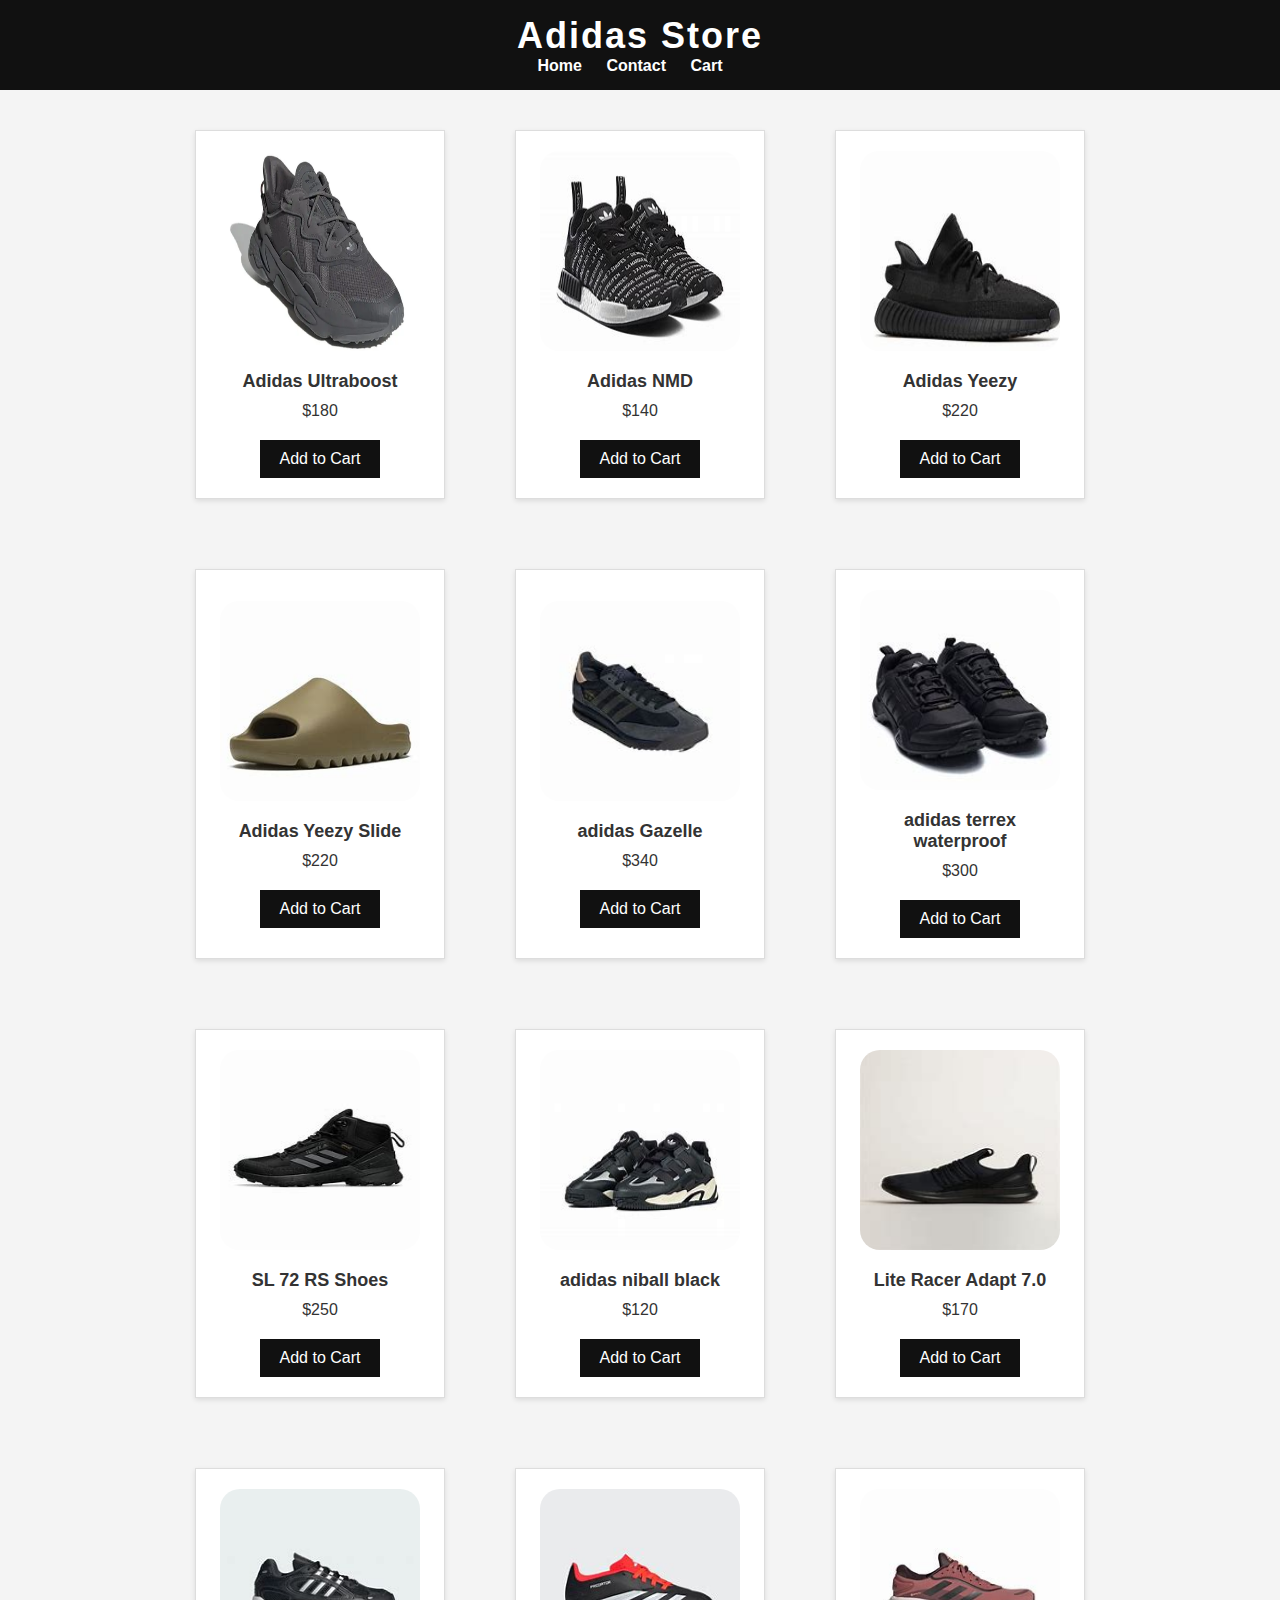
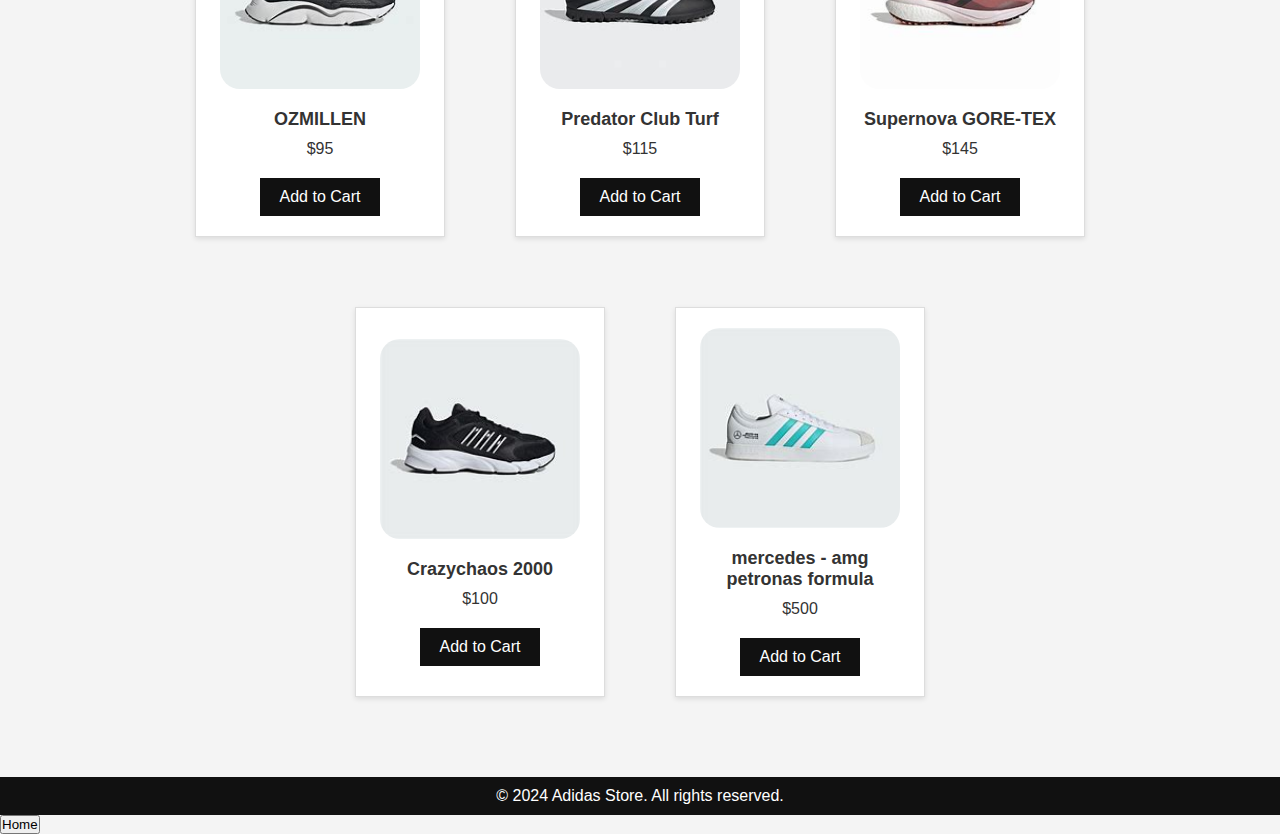
<file: templates/index.html>
<!DOCTYPE html>
<html lang="en">
    <head>
        <meta charset="UTF-8">
        <link type="text/css" rel="stylesheet" href="/static/styles/main.css" />
        <title>Adidas</title>
        <script src="/static/js/cart.js" defer></script> <!-- Linking the external JavaScript file -->
    </head>
    <body>
        <header>
            <div class="logo">
                <h1>Adidas Store</h1>
            </div>
            <nav>
                <ul>
                    <li><a href="#">Home</a></li>
                    <li><a href="#">Contact</a></li>
                    <li><a href="/cart" id="cart-link">Cart</a></li>
                </ul>
            </nav>
        </header>


        <div id="success-message" style="display: none; background-color: #4CAF50; color: white; padding: 10px; border-radius: 5px;">
            You have successfully made your purchase! Thank you for shopping with us.
        </div>

        <script>
            // Function to check the URL for the 'message' query parameter
    function checkSuccessMessage() {
    const urlParams = new URLSearchParams(window.location.search);
    const message = urlParams.get('message');

    if (message === 'success') {
        // Show the success message
        const successMessage = document.getElementById('success-message');
        successMessage.style.display = 'block';
        
        // Hide the message after 3 seconds
        setTimeout(() => {
            successMessage.style.display = 'none';
        }, 3000); // 3000ms = 3 seconds
    }
}

// Call the function when the page loads
checkSuccessMessage();


            // Call the function when the page loads
            checkSuccessMessage();
        </script>
    
        <main>
            <section class="product-gallery">
                <div class="product">
                    <img src="/static/images/adi1.png" alt="Adidas Shoe 1">
                    <h2>Adidas Ultraboost</h2>
                    <p>$180</p>
                    <button class="add-to-cart" data-product="Adidas Ultraboost" data-price="180" data-img="/static/images/adi1.png">Add to Cart</button>
                </div>
                <div class="product">
                    <img src="/static/images/OIP.jfif" alt="Adidas Shoe 2">
                    <h2>Adidas NMD</h2>
                    <p>$140</p>
                    <button class="add-to-cart" data-product="Adidas NMD" data-price="140" data-img="/static/images/OIP.jfif">Add to Cart</button>
                </div>
                <div class="product">
                    <img src="/static/images/OIPI.jfif" alt="Adidas Shoe 3">
                    <h2>Adidas Yeezy</h2>
                    <p>$220</p>
                    <button class="add-to-cart" data-product="Adidas Yeezy" data-price="220" data-img="/static/images/OIPI.jfif">Add to Cart</button>
                </div>
                <div class="product">
                    <img src="/static/images/OIPW.jfif" alt="Adidas Shoe 3">
                    <h2>Adidas Yeezy Slide</h2>
                    <p>$220</p>
                    <button class="add-to-cart" data-product="Adidas Yeezy Slide" data-price="220" data-img="/static/images/OIPW.jfif">Add to Cart</button>
                </div>
                <div class="product">
                    <img src="/static/images/th.jfif" alt="Adidas Shoe 3">
                    <h2>adidas Gazelle</h2>
                    <p>$340</p>
                    <button class="add-to-cart" data-product="adidas Gazelle" data-price="340" data-img="/static/images/th.jfif">Add to Cart</button>
                </div>
                <div class="product">
                    <img src="/static/images/OIPY.jfif" alt="Adidas Shoe 3">
                    <h2>adidas terrex waterproof</h2>
                    <p>$300</p>
                    <button class="add-to-cart" data-product="adidas terrex waterproof" data-price="300" data-img="/static/images/OIPY.jfif">Add to Cart</button>
                </div>
                <div class="product">
                    <img src="/static/images/OIF.jfif" alt="Adidas Shoe 3">
                    <h2>SL 72 RS Shoes</h2>
                    <p>$250</p>
                    <button class="add-to-cart" data-product="SL 72 RS Shoes" data-price="250" data-img="/static/images/OIF.jfif">Add to Cart</button>
                </div>
                <div class="product">
                    <img src="/static/images/OIPQ.jfif" alt="Adidas Shoe 3">
                    <h2>adidas niball black</h2>
                    <p>$120</p>
                    <button class="add-to-cart" data-product="adidas niteball black" data-price="120" data-img="/static/images/OIPQ.jfif">Add to Cart</button>
                </div>    
                <div class="product">
                    <img src="/static/images/OIPM.jfif" alt="Adidas Shoe 3">
                    <h2>Lite Racer Adapt 7.0</h2>
                    <p>$170</p>
                    <button class="add-to-cart" data-product="Lite Racer Adapt 7.0" data-price="170" data-img="/static/images/OIPM.jfif">Add to Cart</button>
                </div>    
                <div class="product">
                    <img src="/static/images/OIPZ.jfif" alt="Adidas Shoe 3">
                    <h2>OZMILLEN</h2>
                    <p>$95</p>
                    <button class="add-to-cart" data-product="OZMILLEN" data-price="95" data-img="/static/images/OIPZ.jfif">Add to Cart</button>
                </div>
                <div class="product">
                    <img src="/static/images/YUPI.jfif" alt="Predator Club Turf">
                    <h2>Predator Club Turf</h2>
                    <p>$115</p>
                    <button class="add-to-cart" data-product="Predator Club Turf" data-price="115" data-img="/static/images/YUPI.jfif">Add to Cart</button>
                </div>
                <div class="product">
                    <img src="/static/images/YUPOZ.jfif" alt="Supernova GORE-TEX">
                    <h2>Supernova GORE-TEX</h2>
                    <p>$145</p>
                    <button class="add-to-cart" data-product="Supernova GORE-TEX" data-price="145" data-img="/static/images/YUPOZ.jfif">Add to Cart</button>
                </div>
                <div class="product">
                    <img src="/static/images/YUPOE.jfif" alt="Crazychaos 2000">
                    <h2>Crazychaos 2000</h2>
                    <p>$100</p>
                    <button class="add-to-cart" data-product="Crazychaos 2000" data-price="100" data-img="/static/images/YUPOE.jfif">Add to Cart</button>
                </div>
                <div class="product">
                    <img src="/static/images/YUPOQ.jfif" alt="Crazychaos 2000">
                    <h2>mercedes - amg petronas formula </h2>
                    <p>$500</p>
                    <button class="add-to-cart" data-product="mercedes - amg petronas formula " data-price="500" data-img="/static/images/YUPOQ.jfif">Add to Cart</button>
                </div>
            </section>
        </main>
    
        <!-- Cart Section - Fixed to the right side -->
        <section id="cart-section" hidden>
            <h2>Your Cart</h2>
            <ul id="cart-items"></ul>
            <p id="total-price">Total: $0</p>
            <button id="checkout-btn" onclick="checkout()">Proceed to Checkout</button>
            <button id="empty-cart-btn" onclick="emptyCart()">Empty Cart</button>
        </section>
    
        <footer>
            <p>&copy; 2024 Adidas Store. All rights reserved.</p>
        </footer>

        <script src="/static/js/cart.js"></script>


        <button onclick="goHome()">Home</button>

        <script>
            // Функція для переходу на головну сторінку з кросівками
            function goHome() {
                window.location.href = "index.html"; // Заміни на правильний шлях до головної сторінки
            }
    
            // Функція для чекауту
            function checkout() {
                alert('Proceeding to checkout...');
                // Можеш додати редирект або обробку чекауту тут
            }
    
            // Функція для очищення кошика
            function emptyCart() {
                document.cookie = "cart=;expires=Thu, 01 Jan 1970 00:00:00 UTC;path=/"; // Видалити cookie кошика
                displayCart(); // Оновити відображення кошика
            }
    
            // Завантаження і відображення кошика при завантаженні сторінки
            function displayCart() {
                // Тут логіка для відображення кошика
            }
    
            displayCart(); // Викликаємо функцію для відображення кошика
        </script>
    

    </body>
</html>
</file>
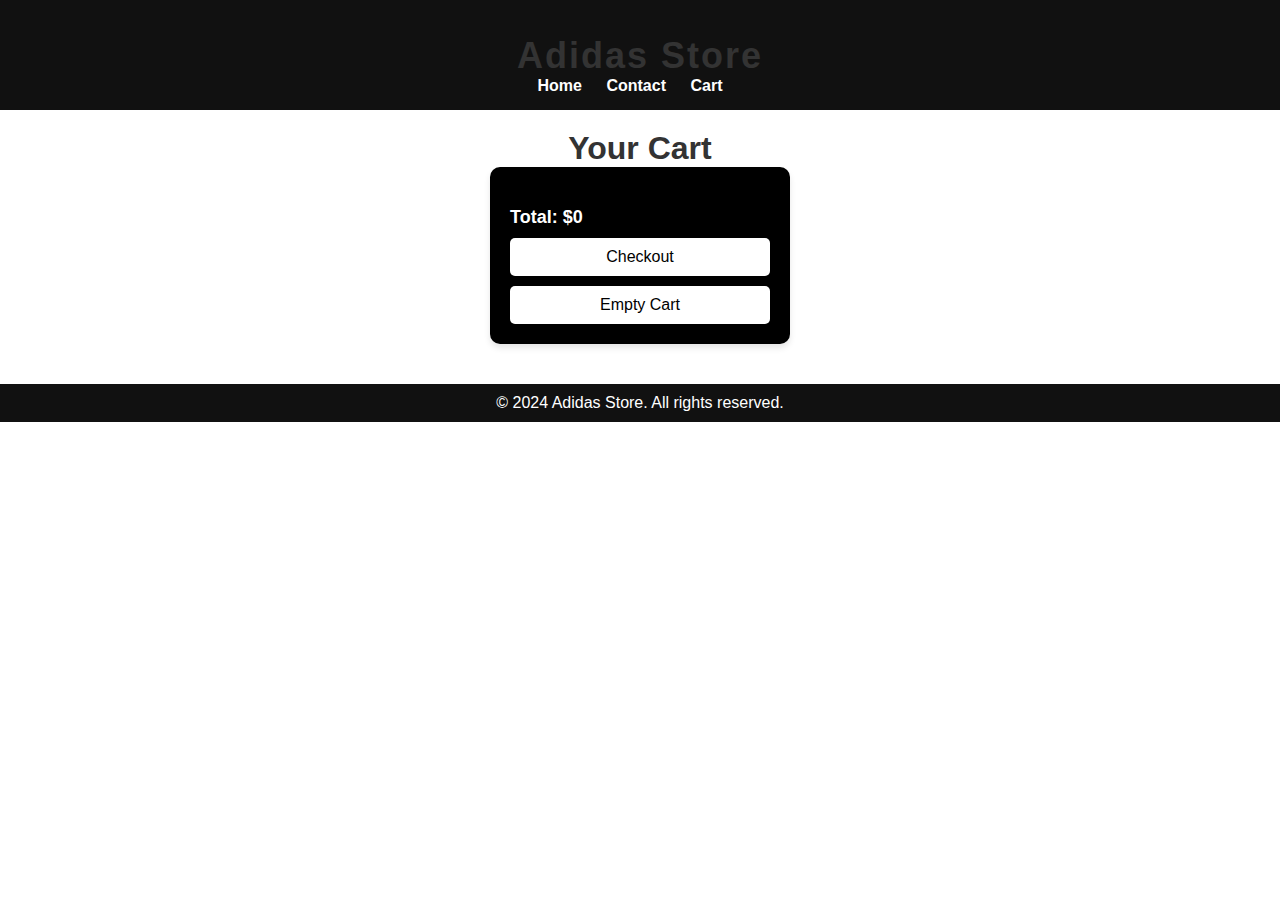
<file: templates/cart.html>
<!DOCTYPE html>
<html lang="en">
<head>
    <meta charset="UTF-8">
    <meta name="viewport" content="width=device-width, initial-scale=1.0">
    <title>Your Cart</title>

    <link rel="stylesheet" href="/static/styles/main.css">
</head>
<body>
    <header>
        <div class="logo">
            <h1>Adidas Store</h1>
        </div>
        <nav>
            <ul>
                <li><a href="/">Home</a></li>
                <li><a href="#">Contact</a></li>
                <li><a href="/cart" id="cart-link">Cart</a></li>
            </ul>
        </nav>
    </header>
<html lang="en">
<head>
    <meta charset="UTF-8">
    <meta name="viewport" content="width=device-width, initial-scale=1.0">
    <title>Your Cart</title>
    <style>
        body {
            font-family: Arial, sans-serif;
            background-color: #fff;
            color: #333;
            margin: 0;
            padding: 0;
        }

        h1 {
            text-align: center;
            margin-top: 20px;
            color: #333;
        }

        #cart-section {
            width: 300px;
            margin: 0 auto;
            padding: 20px;
            background-color: #000;
            color: #fff;
            border-radius: 10px;
            box-shadow: 0 4px 6px rgba(0, 0, 0, 0.1);
        }

        #cart-items {
            list-style-type: none;
            padding: 0;
            margin-bottom: 20px;
        }

        #cart-items li {
            border-bottom: 1px solid #444;
            padding: 10px 0;
        }

        #total-price {
            font-weight: bold;
            font-size: 18px;
        }

        button {
            background-color: #fff;
            color: #000;
            border: none;
            padding: 10px;
            width: 100%;
            margin-top: 10px;
            border-radius: 5px;
            cursor: pointer;
            font-size: 16px;
            transition: background-color 0.3s;
        }

        button:hover {
            background-color: #ddd;
        }

        button:active {
            background-color: #bbb;
        }
    </style>
</head>
<body>

    <h1>Your Cart</h1>
    <section id="cart-section">
        <ul id="cart-items">
            <!-- Cart items will be displayed here -->
        </ul>
        <p id="total-price">Total: $0</p>
        <button onclick="checkout()">Checkout</button>
        <button onclick="emptyCart()">Empty Cart</button>
    </section>
</body>
</html>

    <footer>
        <p>&copy; 2024 Adidas Store. All rights reserved.</p>
    </footer>
    <script>
        // Function to get a cookie by name
        function getCookie(name) {
            const nameEQ = name + "=";
            const ca = document.cookie.split(';');
            console.log(ca);
            for (let i = 0; i < ca.length; i++) {
                let c = ca[i];
                while (c.charAt(0) == ' ') c = c.substring(1, c.length);
                if (c.indexOf(nameEQ) == 0) return c.substring(nameEQ.length, c.length);

            }
            return null;
        }

        // Function to update total price
        function updateTotalPrice(cartItems) {
            let total = 0;
            cartItems.forEach(item => {
                total += item.price;
            });
            document.getElementById('total-price').textContent = 'Total: $' + total;
        }

        // Function to display cart on the checkout page
        function displayCart() {
    const cartItems = JSON.parse(getCookie('cart')) || [];
    const cartList = document.getElementById('cart-items');
    cartList.innerHTML = ''; // Clear the list

    cartItems.forEach(item => {
        const listItem = document.createElement('li');
        
        // Create the image element and set its source
        const imageElement = document.createElement('img');
        imageElement.src = item.imageDATA; // Set the image source to the URL stored in imageDATA
        imageElement.alt = item.product; // Optional: Set alt text to the product name
        imageElement.style.width = '100px'; // Optional: Set the image size if needed

        // Append the image element to the list item
        listItem.appendChild(imageElement);

        // Add product name and price text to the list item
        const textContent = document.createElement('span');
        textContent.textContent = `${item.product} - $${item.price}`;

        // Append text to the list item
        listItem.appendChild(textContent);

        // Append the list item to the cart list
        cartList.appendChild(listItem);
    });

    updateTotalPrice(cartItems);
}



        // Function for checkout action
        function checkout() {
            window.location.href = '/?message=success';
            // You can redirect or handle the checkout process here.
        }

        // Function to empty the cart
        function emptyCart() {
            document.cookie = "cart=;expires=Thu, 01 Jan 1970 00:00:00 UTC;path=/"; // Delete the cart cookie
            displayCart(); // Refresh cart display
        }

        // Load and display cart when the page loads
        displayCart();


        
    </script>
</body>
</html>
</file>
<file: static/styles/main.css>
* {
    margin: 0;
    padding: 0;
    box-sizing: border-box;
}

body {
    font-family: Arial, sans-serif;
    background-color: #f4f4f4;
    color: #333;
}

header {
    background-color: #111;
    color: white;
    padding: 15px 0;
    text-align: center;
}

header .logo h1 {
    font-size: 36px;
    letter-spacing: 2px;
}

nav ul {
    list-style-type: none;
    padding: 0;
}

nav ul li {
    display: inline;
    margin-right: 20px;
}

nav ul li a {
    text-decoration: none;
    color: white;
    font-weight: bold;
}

main {
    padding: 20px;
    text-align: center;
}

.product-gallery {
    display: flex;
    justify-content: center;
    flex-wrap: wrap;
    gap: 30px;
}

.product {
    background-color: white;
    border: 1px solid #ddd;
    padding: 20px;
    width: 250px;
    text-align: center;
    box-shadow: 0 2px 5px rgba(0, 0, 0, 0.1);
}

.product img {
    width: 100%;
    height: auto;
    margin-bottom: 15px;
}

.product h2 {
    font-size: 18px;
    margin-bottom: 10px;
}

.product p {
    font-size: 16px;
    margin-bottom: 20px;
}

.add-to-cart {
    background-color: #111;
    color: white;
    border: none;
    padding: 10px 20px;
    cursor: pointer;
    font-size: 16px;
    text-align: center; /* Додаємо вирівнювання тексту по центру */
    display: inline-block; /* Додаємо, щоб елемент поводився як інлайн-блок */
}

.add-to-cart:hover {
    background-color: #444;
}


footer {
    background-color: #111;
    color: white;
    text-align: center;
    padding: 10px;
    margin-top: 40px;
}

.product {
    display: flex;
    flex-direction: column;
    align-items: center;
    justify-content: center;
    text-align: center;
    margin: 20px;
}

.product img {
    width: 200px; /* Встановлюємо однакову ширину для всіх зображень */
    height: 200px; /* Встановлюємо однакову висоту для всіх зображень */
    object-fit: fill; /* Зображення буде масштабуватись, щоб заповнити область */
    margin-bottom: 20px; /* Між зображенням і текстом трохи відступу */
    border-radius: 20px; /* За бажанням, можна додати закруглені кути */
}
</file>
